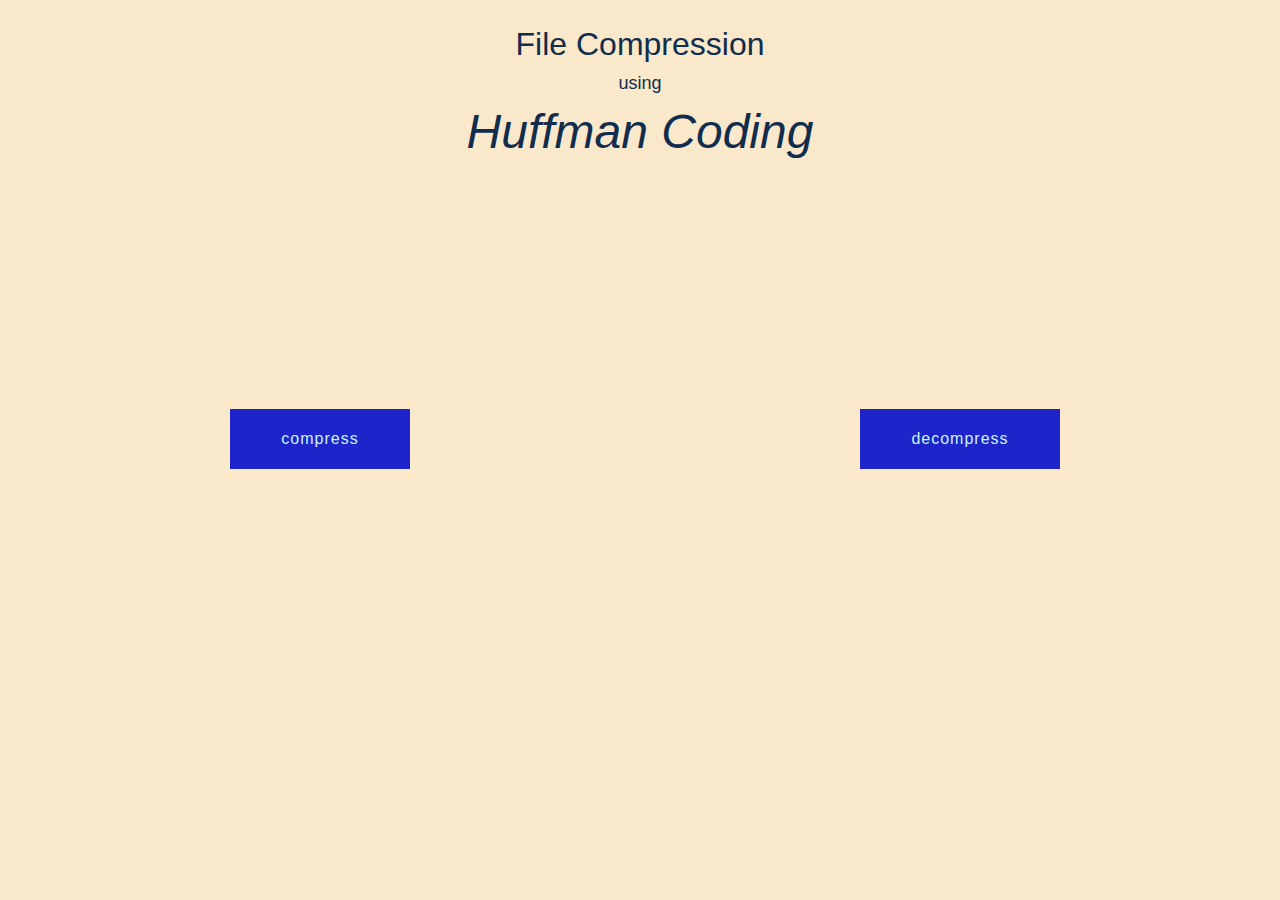
<file: templates/index.html>
<html>

<head>
    <link rel="stylesheet" href="/static/style.css" />
</head>

<body>
    <div id="main">
        <div id="text-div">
            <p id="para-1">File Compression</p>
            <p id="para-2">using</p>
            <p id="para-3">Huffman Coding</p>
        </div>
        <div id="main-div">
            <div id="div-compress">
                <div id="button-div-compress">
                    <form action="/submit" method="post">
                        <input class="button-com button" type="submit" value="compress" name="but">
                    </form>
                </div>
            </div>
            <div id="div-decompress">
                <div id="button-div-decompress">
                    <form action="/submit" method="post">
                        <input class="button-decom button" type="submit" value="decompress" name="but">
                    </form>
                </div>
            </div>
        </div>
    </div>
</body>

</html>
</file>
<file: static/style.css>
* {
    padding: 0;
    margin: 0;
}

body {
    background-color: #F9E8C9;
}

/* div {
    border-style: solid;
    border-color: red;
    border-width: 1px;
    margin: 1px;
} */

#main-div {
    display: flex;
    background-color: #F9E8C9;
    height: 78%;
}

#div-compress {
    height: 100%;
    width: 50%;
    display: flex;
    justify-content: center;
    align-items: center;
}

#div-decompress {
    height: 100%;
    width: 50%;
    display: flex;
    justify-content: center;
    align-items: center;
}

#button-div-compress {
    width: fit-content;
    height: fit-content;
    position: relative;
    top: -10%;
}

#button-div-decompress {
    width: fit-content;
    height: fit-content;
    position: relative;
    top: -10%;
}


.button {
    font-size: 16px;
    font-weight: 200;
    letter-spacing: 1px;
    outline: 0;
    border: 1px solid #1D24CA;
    cursor: pointer;
    background-color: #1D24CA;
    user-select: none;
    transition-duration: 0.3s;
    padding: 20px 50px;
    color: #CAF4FF;
}

.button-com:hover {
    padding: 5px;
    background-color: #201658;
    color: #F9E8C9;
}

.button-decom:hover {
    color: #201658;
    padding: 70px;
    background-color: #CAF4FF;
}

#text-div {
    margin-top: 2%;
    background-color: #F9E8C9;
    display: flex;
    flex-direction: column;
    gap: 10px;
    justify-content: center;
    align-items: center;
    height: auto;
    position: relative;
}

#para-1 {
    color: #112D4E;
    font-size: xx-large;
    font-family: sans-serif;
    font-weight: 500;
}

#para-2 {
    color: #112D4E;
    font-size: large;
    font-family: sans-serif;
    position: relative;
    bottom: -5%;
}

#para-3 {
    color: #112D4E;
    font-size: 300%;
    font-family: sans-serif;
    font-weight: 500;
    font-style: italic;
}

#com-main-div {
    display: flex;
    flex-direction: column;
    /* border: solid black; */
    gap: 20px;
    align-items: center;
    /* justify-content: center; */
    height: 100%;
    /* width:200px; */
    width: 100%;
}

#com-main-div2 {
    display: flex;
    flex-direction: column;
    /* border: solid black; */
    gap: 20px;
    align-items: center;
    justify-content: center;
    /* height: 500%; */
}

#com-input {
    align-content: center;
}

#com-file-input {
    display: inline-block;
    padding-top: 6px;
    padding-bottom: 6px;
    /* background-color: #4CAF50; */
    color: #112D4E;
    border: none;
    cursor: pointer;
    padding-left: 60px;
}

#com-text-div {
    margin-top: 5%;
    width: auto;
}

#com-para {
    color: #112D4E;
    font-size: 300%;
    font-family: sans-serif;
    font-weight: 500;
    font-style: italic;
}
</file>
